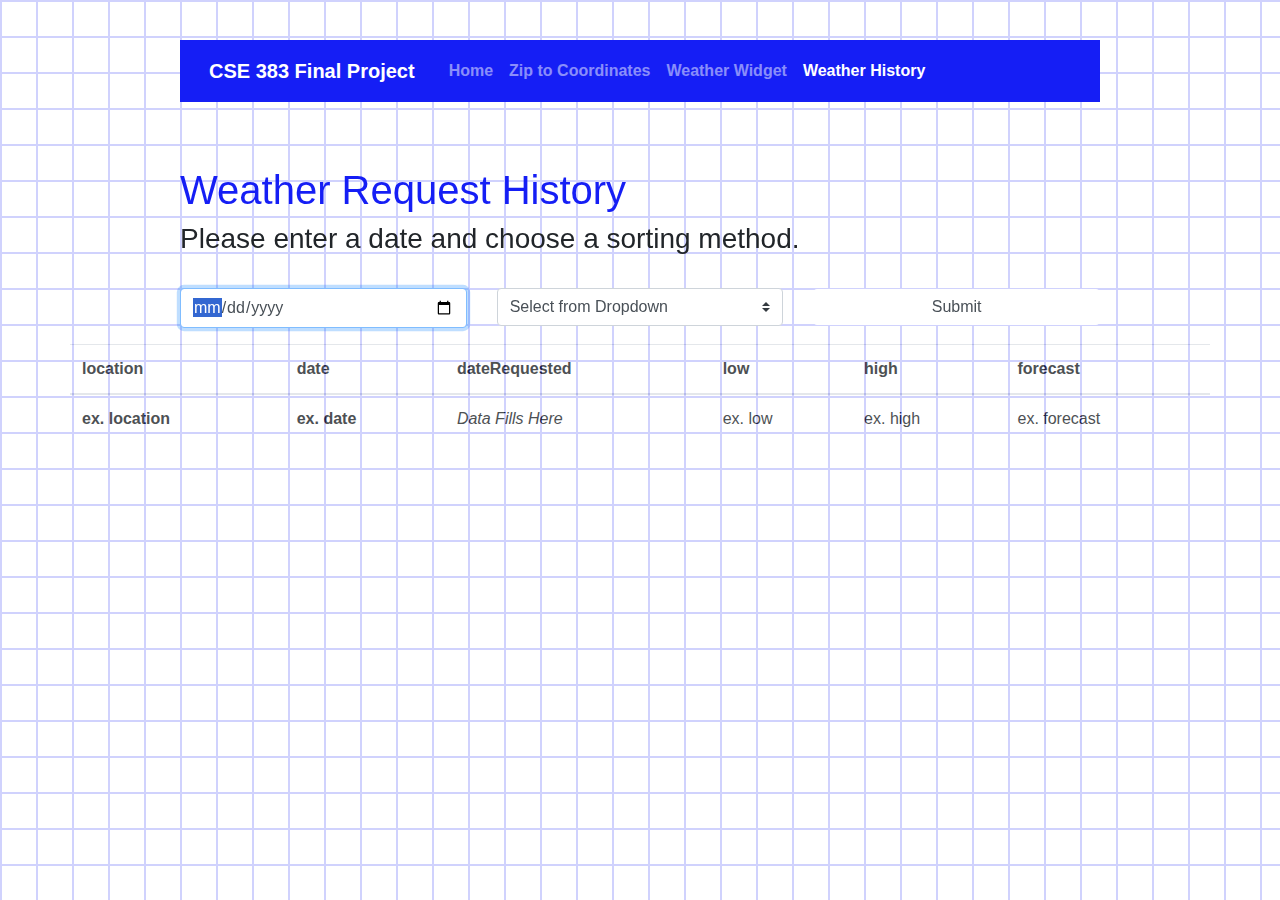
<file: final/history.html>
<!DOCTYPE html>
<html lang="en">

    <head>
        <title>History - coulibcn</title>
        <meta charset="utf-8">
        <meta name="viewport" content="width=device-width, initial-scale=1, shrink-to-fit=no">
        <meta author="Christian Coulibaly">
    
        <link rel="stylesheet" href="https://maxcdn.bootstrapcdn.com/bootstrap/4.0.0/css/bootstrap.min.css"
            integrity="sha384-Gn5384xqQ1aoWXA+058RXPxPg6fy4IWvTNh0E263XmFcJlSAwiGgFAW/dAiS6JXm" crossorigin="anonymous">
        <link rel="stylesheet" href="https://cdnjs.cloudflare.com/ajax/libs/font-awesome/4.7.0/css/font-awesome.min.css">
    
        <script src="https://code.jquery.com/jquery-3.4.1.min.js"
            integrity="sha256-CSXorXvZcTkaix6Yvo6HppcZGetbYMGWSFlBw8HfCJo=" crossorigin="anonymous"></script>
        <script src="https://cdnjs.cloudflare.com/ajax/libs/popper.js/1.12.9/umd/popper.min.js"
            integrity="sha384-ApNbgh9B+Y1QKtv3Rn7W3mgPxhU9K/ScQsAP7hUibX39j7fakFPskvXusvfa0b4Q"
            crossorigin="anonymous"></script>
        <script src="https://maxcdn.bootstrapcdn.com/bootstrap/4.0.0/js/bootstrap.min.js"
            integrity="sha384-JZR6Spejh4U02d8jOt6vLEHfe/JQGiRRSQQxSfFWpi1MquVdAyjUar5+76PVCmYl"
            crossorigin="anonymous"></script>
    
        <link rel="stylesheet" href="style.css">
        <script src="index_script.js?rev=1"></script>
        <script src="history_script.js?rev=1"></script>
    
    </head>

    <body>

        <div class="design"></div>
        <div id="pageContainer" class="container">

            <div class="row">
                <div class="col-md-10 offset-md-1">
                    <!--Navbar-->
                    <nav class="navbar navbar-expand-lg navbar-dark  indigo darken-2">
    
                        <!-- Navbar brand -->
                        <a class="navbar-brand" href="index.html">CSE 383 Final Project</a>
    
                        <!-- Collapse button -->
                        <button class="navbar-toggler third-button" type="button" data-toggle="collapse"
                            data-target="#navbarSupportedContent22" aria-controls="navbarSupportedContent22"
                            aria-expanded="false" aria-label="Toggle navigation">
                            <div class="animated-icon3"><span></span><span></span><span></span></div>
                        </button>
    
                        <!-- Collapsible content -->
                        <div class="collapse navbar-collapse" id="navbarSupportedContent22">
    
                            <!-- Links -->
                            <ul class="navbar-nav mr-auto">
                                <li class="nav-item">
                                    <a class="nav-link" href="index.html">Home</a>
                                </li>
                                <li class="nav-item">
                                    <a class="nav-link" href="latlong.html">Zip to Coordinates</a>
                                </li>
                                <li class="nav-item">
                                    <a class="nav-link" href="weather.html">Weather Widget</a>
                                </li>
                                <li class="nav-item active">
                                    <a class="nav-link" href="history.html">Weather History<span class="sr-only">(current)</span></a>
                                </li>
                            </ul>
                            <!-- Links -->
                        </div>
                </div>
                <!-- Collapsible content -->
            </div>
            </nav>
            <!--/.Navbar-->

            <div class="row">
                <div class="col-md-10 offset-md-1 description">
                    <br>
                    <h1 style="color: #151ef5">Weather Request History</h1>
                </div>
            </div>
            
            <div class="row">
                <div class="col-md-10 offset-md-1 description">
                    <form>
                    <h3>Please enter a date and choose a sorting method.</h3>
                    <br>

                    <div class="row">
                        <div class="col-md-4">
                            <input class="form-control formInput" type="date" name="date" id="date" placeholder="Enter Date" autofocus required>
                        </div>
                        <div class="col-md-4">
                            <select class="custom-select formInput selectpicker form-control" name="sortType" id="sortType" required>
                                <option value="" selected disabled>Select from Dropdown</option>
                                <option value="1">Sort by ZipCode</option>
                                <option value="2">Sort by Time</option>
                            </select>
                        </div>
                        <div class="col-md-4">
                            <button type="submit" class="btn formInput btn-block form-control" id="submitButton" name="submitButton">Submit</button>
                        </div>
                    </div>

                    </form>
                </div>
            </div>

            <div class="row">
                <div class="col-md-10 offset-md-1 description">
                    <div class="row">
                       <h2 id="loading"></h2>
                       <p id="jsonResponse"></p>
                    </div>
                </div>
            </div>
            <div class="row">
                <table class="table">
                    <thead>
                      <tr>
                        <th scope="col">location</th>
                        <th scope="col">date</th>
                        <th scope="col">dateRequested</th>
                        <th scope="col">low</th>
                        <th scope="col">high</th>
                        <th scope="col">forecast</th>
                      </tr>
                    </thead>
                    <tbody id="historyTable">
                      <tr>
                        <th scope="row">ex. location</th>
                        <th scope="row">ex. date</td>
                        <td><em>Data Fills Here</em></td>
                        <td>ex. low</td>
                        <td>ex. high</td>
                        <td>ex. forecast</td>
                      </tr>
                    </tbody>
                  </table>
            </div>

        </div>

    </body>

</html>
</file>
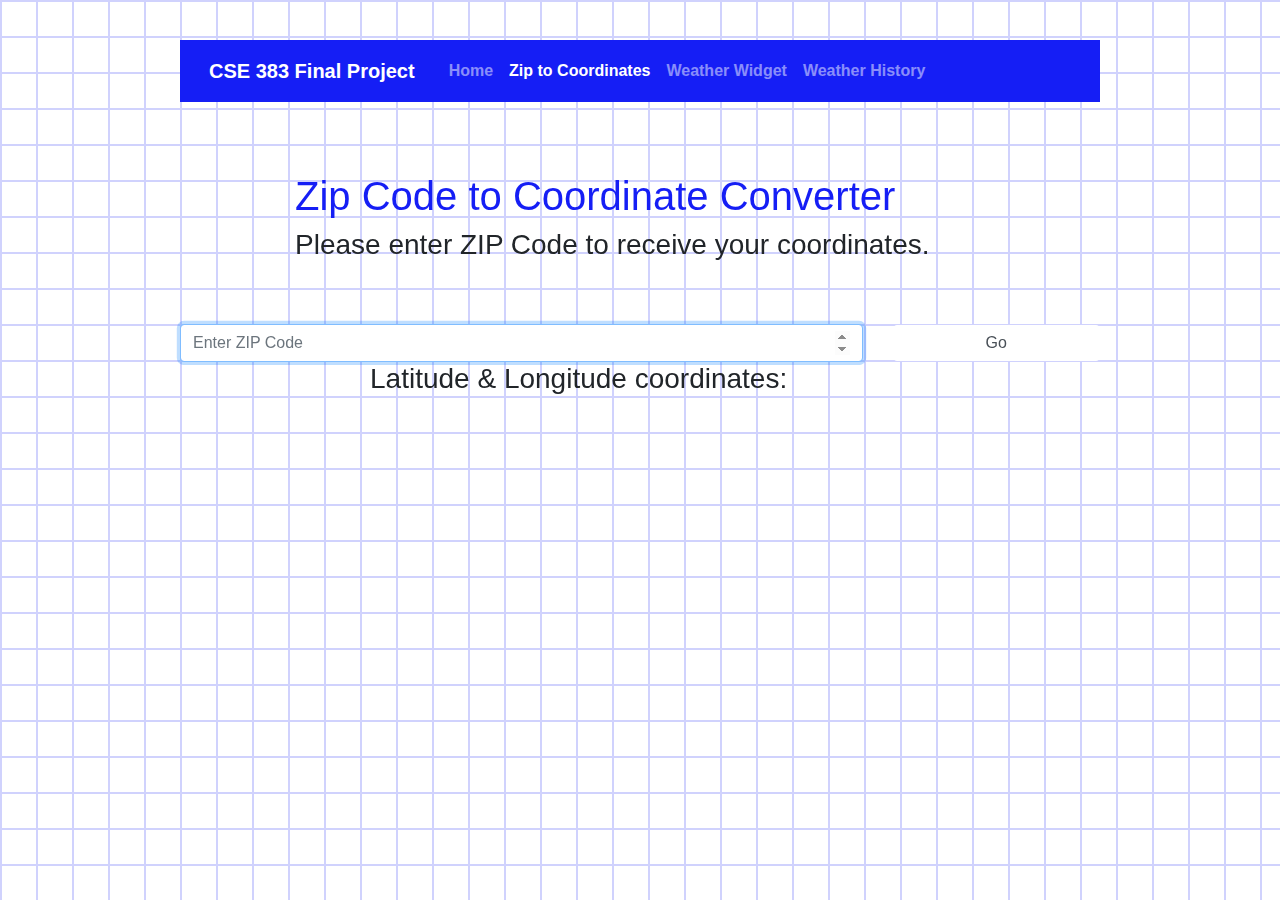
<file: final/latlong.html>
<!DOCTYPE html>
<html lang="en">

<head>
    <title>CSE 383 Final Project - coulibcn</title>
    <meta charset="utf-8">
    <meta name="viewport" content="width=device-width, initial-scale=1, shrink-to-fit=no">
    <meta author="Christian Coulibaly">

    <link rel="stylesheet" href="https://maxcdn.bootstrapcdn.com/bootstrap/4.0.0/css/bootstrap.min.css"
        integrity="sha384-Gn5384xqQ1aoWXA+058RXPxPg6fy4IWvTNh0E263XmFcJlSAwiGgFAW/dAiS6JXm" crossorigin="anonymous">
    <link rel="stylesheet" href="https://cdnjs.cloudflare.com/ajax/libs/font-awesome/4.7.0/css/font-awesome.min.css">

    <script src="https://code.jquery.com/jquery-3.4.1.min.js"
        integrity="sha256-CSXorXvZcTkaix6Yvo6HppcZGetbYMGWSFlBw8HfCJo=" crossorigin="anonymous"></script>
    <script src="https://cdnjs.cloudflare.com/ajax/libs/popper.js/1.12.9/umd/popper.min.js"
        integrity="sha384-ApNbgh9B+Y1QKtv3Rn7W3mgPxhU9K/ScQsAP7hUibX39j7fakFPskvXusvfa0b4Q"
        crossorigin="anonymous"></script>
    <script src="https://maxcdn.bootstrapcdn.com/bootstrap/4.0.0/js/bootstrap.min.js"
        integrity="sha384-JZR6Spejh4U02d8jOt6vLEHfe/JQGiRRSQQxSfFWpi1MquVdAyjUar5+76PVCmYl"
        crossorigin="anonymous"></script>

    <link rel="stylesheet" href="style.css">
    <script src="index_script.js?rev=1"></script>
    <script src="coordinate_script.js?rev=1"></script>

</head>

<body>
    <div class="design"></div>
    <div id="pagecontainer" class="container">
        <div class="row">
            <div class="col-md-10 offset-md-1">
                <!--Navbar-->
                <nav class="navbar navbar-expand-lg navbar-dark  indigo darken-2">

                    <!-- Navbar brand -->
                    <a class="navbar-brand" href="#">CSE 383 Final Project</a>

                    <!-- Collapse button -->
                    <button class="navbar-toggler third-button" type="button" data-toggle="collapse"
                        data-target="#navbarSupportedContent22" aria-controls="navbarSupportedContent22"
                        aria-expanded="false" aria-label="Toggle navigation">
                        <div class="animated-icon3"><span></span><span></span><span></span></div>
                    </button>

                    <!-- Collapsible content -->
                    <div class="collapse navbar-collapse" id="navbarSupportedContent22">

                        <!-- Links -->
                        <ul class="navbar-nav mr-auto">
                            <li class="nav-item">
                                <a class="nav-link" href="index.html">Home</a>
                            </li>
                            <li class="nav-item">
                                <a class="nav-link active" href="latlong.html">Zip to Coordinates<span class="sr-only">(current)</span></a>
                            </li>
                            <li class="nav-item">
                                <a class="nav-link" href="weather.html">Weather Widget</a>
                            </li>
                            <li class="nav-item">
                                <a class="nav-link" href="history.html">Weather History</a>
                            </li>
                        </ul>
                        <!-- Links -->
                    </div>
            </div>
            <!-- Collapsible content -->
        </div>
        </nav>
        <!--/.Navbar-->

        <div class="row justify-content-center" style="padding: 30px;">
            <div class="col-md-8">
                <h1 style="color: #151ef5;">Zip Code to Coordinate Converter</h1>
                <h3>Please enter ZIP Code to receive your coordinates.</h3>
            </div>
        </div>


        <div class="row">
            <div class="col-md-10 offset-md-1 description">
                <form>
                <br>

                <div class="row">
                    <div class="col-md-9">
                        <input class="form-control formInput" type="number" name="zip" id="zip" placeholder="Enter ZIP Code" autofocus required>
                    </div>
                    <div class="col-md-3">
                        <button type="submit" class="btn formInput btn-block form-control" id="go" name="go">Go</button>
                    </div>
                </div>

                </form>
            </div>
        </div>
        <div class="row">
            <div class="col-md offset-md-3 description">
                <h3 id="coordinatesheader">Latitude & Longitude coordinates:</h3>
                <br>

            </div>
        </div>
    </div>

</body>

</html>
</file>
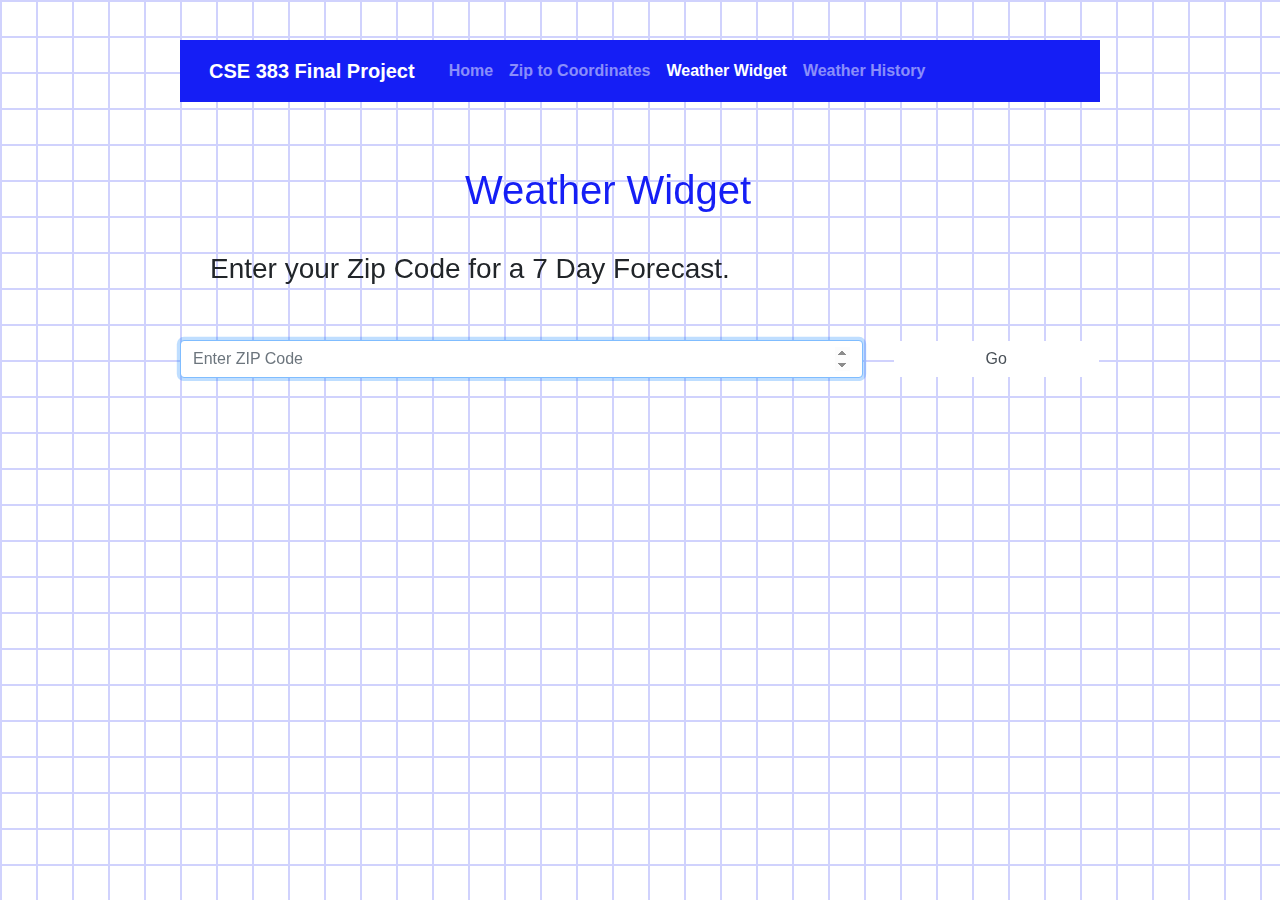
<file: final/weather.html>
<!DOCTYPE html>
<html lang="en">

    <head>

        <title>Weather - coulibcn</title>
        <meta charset="utf-8">
        <meta name="viewport" content="width=device-width, initial-scale=1, shrink-to-fit=no">
        <meta author="Christian Coulibaly">

        <link rel="stylesheet" href="https://cdnjs.cloudflare.com/ajax/libs/font-awesome/4.7.0/css/font-awesome.min.css">

        <link rel="stylesheet" href="https://maxcdn.bootstrapcdn.com/bootstrap/4.0.0/css/bootstrap.min.css" integrity="sha384-Gn5384xqQ1aoWXA+058RXPxPg6fy4IWvTNh0E263XmFcJlSAwiGgFAW/dAiS6JXm" crossorigin="anonymous">
    
        <script src="https://code.jquery.com/jquery-3.4.1.min.js"               integrity="sha256-CSXorXvZcTkaix6Yvo6HppcZGetbYMGWSFlBw8HfCJo="               crossorigin="anonymous"></script>
        <script src="https://cdnjs.cloudflare.com/ajax/libs/popper.js/1.12.9/umd/popper.min.js" integrity="sha384-ApNbgh9B+Y1QKtv3Rn7W3mgPxhU9K/ScQsAP7hUibX39j7fakFPskvXusvfa0b4Q" crossorigin="anonymous"></script>
        <script src="https://maxcdn.bootstrapcdn.com/bootstrap/4.0.0/js/bootstrap.min.js" integrity="sha384-JZR6Spejh4U02d8jOt6vLEHfe/JQGiRRSQQxSfFWpi1MquVdAyjUar5+76PVCmYl" crossorigin="anonymous"></script>

        <link rel="stylesheet" href="style.css">
        <script src="weather_script.js?rev=1"></script>
        <script src="index_script.js?rev=1"></script>


    </head>

    <body>

        <div class="design"></div>
        <div id="pageContainer" class="container">

            <div class="row">
                <div class="col-md-10 offset-md-1">
                    <!--Navbar-->
                    <nav class="navbar navbar-expand-lg navbar-dark  indigo darken-2">
    
                        <!-- Navbar brand -->
                        <a class="navbar-brand" href="#">CSE 383 Final Project</a>
    
                        <!-- Collapse button -->
                        <button class="navbar-toggler third-button" type="button" data-toggle="collapse"
                            data-target="#navbarSupportedContent22" aria-controls="navbarSupportedContent22"
                            aria-expanded="false" aria-label="Toggle navigation">
                            <div class="animated-icon3"><span></span><span></span><span></span></div>
                        </button>
    
                        <!-- Collapsible content -->
                        <div class="collapse navbar-collapse" id="navbarSupportedContent22">
    
                            <!-- Links -->
                            <ul class="navbar-nav mr-auto">
                                <li class="nav-item">
                                    <a class="nav-link" href="#">Home</a>
                                </li>
                                <li class="nav-item">
                                    <a class="nav-link" href="latlong.html">Zip to Coordinates</a>
                                </li>
                                <li class="nav-item">
                                    <a class="nav-link active" href="weather.html">Weather Widget<span class="sr-only">(current)</span></a>
                                </li>
                                <li class="nav-item">
                                    <a class="nav-link" href="history.html">Weather History</a>
                                </li>
                            </ul>
                            <!-- Links -->
                        </div>
                </div>
                <!-- Collapsible content -->
            </div>
            </nav>
            <!--/.Navbar-->

            <div class="row">
                <div class="col-md-4 offset-md-4 description">
                    <br>
                    <h1 style="color: #151ef5">Weather Widget</h1>
                </div>
            </div>
            
            <div class="row">
                <div class="col-md-10 offset-md-1 description">
                    <form>
                    <h3 style="margin: auto; padding: 30px;">Enter your Zip Code for a 7 Day Forecast.</h3>
                    <br>

                    <div class="row">
                        <div class="col-md-9">
                            <input class="form-control formInput" type="number" name="zip" id="zip" placeholder="Enter ZIP Code" autofocus required>
                        </div>
                        <div class="col-md-3">
                            <button type="submit" class="btn formInput btn-block form-control" id="go" name="go">Go</button>
                        </div>
                    </div>

                    </form>
                </div>
            </div>

            <div class="row">
                <div class="col-md description">
                    <h3 id="WeatherHeader" style="padding: 30px;"></h3>
                    <br>

                    <div class="row" id="sevenDayWeather" style="margin: auto;">
                    </div>
                </div>
            </div>

        </div>

    </body>

</html>
</file>
<file: final/style.css>
.design {
    position: fixed;
  width: 100vw;
  height: 100vh;
  
  background-color: #ffffff;
opacity: 0.2;
background-image:  linear-gradient(#151ef5 1.8px, transparent 1.8px), linear-gradient(to right, #151ef5 1.8px, #ffffff 1.8px);
background-size: 36px 36px;
}
a {
    padding: 0.5em;
}

nav {
  text-align: center;
  font-size: 1em;
  font-weight: bold;
  background-color: #151ef5;
  border-style: solid;
  border-color: #151ef5;
  margin-top: 2.5em;
  margin-bottom: 2.5em;
}

/* Icon 1 */

.animated-icon3 {
  width: 30px;
  height: 20px;
  position: relative;
  margin: 0px;
  -webkit-transform: rotate(0deg);
  -moz-transform: rotate(0deg);
  -o-transform: rotate(0deg);
  transform: rotate(0deg);
  -webkit-transition: .5s ease-in-out;
  -moz-transition: .5s ease-in-out;
  -o-transition: .5s ease-in-out;
  transition: .5s ease-in-out;
  cursor: pointer;
  }
  
  .animated-icon3 span {
  display: block;
  position: absolute;
  height: 3px;
  width: 100%;
  border-radius: 9px;
  opacity: 1;
  left: 0;
  -webkit-transform: rotate(0deg);
  -moz-transform: rotate(0deg);
  -o-transform: rotate(0deg);
  transform: rotate(0deg);
  -webkit-transition: .25s ease-in-out;
  -moz-transition: .25s ease-in-out;
  -o-transition: .25s ease-in-out;
  transition: .25s ease-in-out;
  }
  
  .animated-icon3 span {
  background: #f3e5f5;
  }
  
  /* Icon 4 */
  
  .animated-icon3 span:nth-child(1) {
  top: 0px;
  -webkit-transform-origin: left center;
  -moz-transform-origin: left center;
  -o-transform-origin: left center;
  transform-origin: left center;
  }
  
  .animated-icon3 span:nth-child(2) {
  top: 10px;
  -webkit-transform-origin: left center;
  -moz-transform-origin: left center;
  -o-transform-origin: left center;
  transform-origin: left center;
  }
  
  .animated-icon3 span:nth-child(3) {
  top: 20px;
  -webkit-transform-origin: left center;
  -moz-transform-origin: left center;
  -o-transform-origin: left center;
  transform-origin: left center;
  }
  
  .animated-icon3.open span:nth-child(1) {
  -webkit-transform: rotate(45deg);
  -moz-transform: rotate(45deg);
  -o-transform: rotate(45deg);
  transform: rotate(45deg);
  top: 0px;
  left: 8px;
  }
  
  .animated-icon3.open span:nth-child(2) {
  width: 0%;
  opacity: 0;
  }
  
  .animated-icon3.open span:nth-child(3) {
  -webkit-transform: rotate(-45deg);
  -moz-transform: rotate(-45deg);
  -o-transform: rotate(-45deg);
  transform: rotate(-45deg);
  top: 21px;
  left: 8px;
  }
</file>
